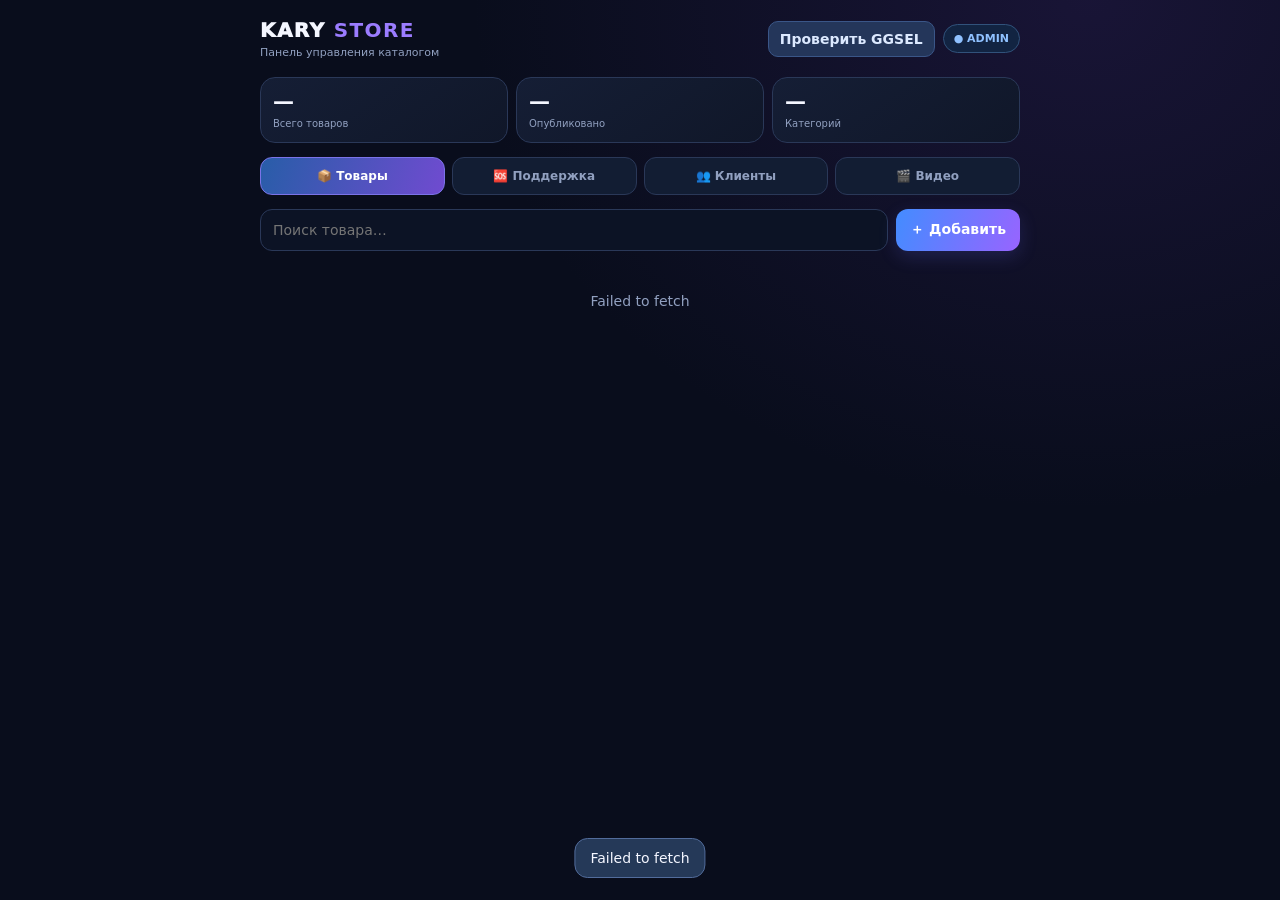
<file: admin.html>
<!doctype html><html lang="ru"><head><meta charset="utf-8"><meta name="viewport" content="width=device-width,initial-scale=1,maximum-scale=1,user-scalable=no,viewport-fit=cover"><meta name="theme-color" content="#090d1c"><title>KARY STORE — товары</title><script src="https://telegram.org/js/telegram-web-app.js"></script><style>
:root{color-scheme:dark;--bg:#090d1c;--p:#141d32;--line:#2a3858;--txt:#f4f6ff;--muted:#91a0c0;--blue:#438cff;--violet:#9864ff}*{box-sizing:border-box}body{margin:0;background:radial-gradient(ellipse at 85% 0%,#38236a55,transparent 40%),var(--bg);color:var(--txt);font:14px Inter,system-ui,sans-serif;padding:calc(14px + env(safe-area-inset-top)) 14px calc(24px + env(safe-area-inset-bottom));min-height:100vh}button,input,textarea,select{font:inherit}button{cursor:pointer;border:0}.wrap{max-width:760px;margin:auto}.head{display:flex;justify-content:space-between;align-items:center;margin:4px 0 18px}.brand{font-size:20px;font-weight:950;letter-spacing:1.4px}.brand b{color:#9b7cff}.sub{color:var(--muted);font-size:11px;margin-top:4px}.pill{border:1px solid #31527b;background:#122442;color:#8fc1ff;border-radius:30px;padding:7px 10px;font-size:11px;font-weight:800}.stats{display:grid;grid-template-columns:repeat(3,1fr);gap:8px;margin-bottom:14px}.stat{background:linear-gradient(145deg,#151e35,#101729);border:1px solid var(--line);border-radius:15px;padding:12px}.stat strong{display:block;font-size:21px}.stat span{font-size:10px;color:var(--muted)}.toolbar{display:flex;gap:8px;margin:12px 0}.field{width:100%;background:#0c1325;border:1px solid var(--line);border-radius:12px;color:var(--txt);padding:12px;outline:none}.field:focus{border-color:#8267ff;box-shadow:0 0 0 3px #8267ff20}.search{flex:1;min-width:0}.btn{border-radius:12px;padding:12px 14px;font-weight:850;background:linear-gradient(110deg,var(--blue),var(--violet));color:white;box-shadow:0 6px 18px #5d63e633}.btn.secondary{background:#202b45;box-shadow:none;border:1px solid var(--line)}.list{display:grid;gap:9px}.item{display:flex;gap:12px;align-items:center;background:linear-gradient(145deg,#141d32,#101729);border:1px solid var(--line);border-radius:16px;padding:10px}.thumb{width:64px;height:64px;border-radius:11px;object-fit:cover;background:#202a43;flex-shrink:0}.main{min-width:0;flex:1}.name{font-weight:850;line-height:1.3;overflow-wrap:anywhere}.meta{font-size:11px;color:var(--muted);margin-top:5px}.price{font-weight:900;color:#b9a4ff;margin-top:4px}.edit{background:#24365a;color:#dce9ff;border:1px solid #3a5688;border-radius:10px;padding:9px 11px;font-weight:800}.green{color:#4cdda6}.red{color:#ff9eaa}.empty,.loading{text-align:center;color:var(--muted);padding:30px 10px}.modal{position:fixed;inset:0;background:#050816df;display:none;align-items:flex-end;justify-content:center;z-index:5;padding:10px}.modal.show{display:flex}.sheet{width:min(100%,700px);max-height:94vh;overflow:auto;background:#111a2e;border:1px solid #344365;border-radius:22px;padding:17px 15px calc(18px + env(safe-area-inset-bottom));box-shadow:0 20px 80px #0009}.sheethead{display:flex;align-items:center;justify-content:space-between;margin-bottom:14px}.sheet h2{font-size:18px;margin:0}.x{background:#27324b;color:#fff;border-radius:10px;padding:8px 11px}.group{margin:12px 0}.group label{display:block;color:#aebbd6;font-size:11px;font-weight:800;margin:0 0 7px}.area{min-height:105px;resize:vertical}.two{display:grid;grid-template-columns:1fr 1fr;gap:9px}.preview{width:100%;height:145px;object-fit:contain;background:#0a1020;border:1px dashed #405071;border-radius:13px;margin-top:8px}.check{display:flex;align-items:center;gap:9px;color:#d8e0f4;font-size:13px}.check input{width:18px;height:18px;accent-color:#8a6cff}.actions{display:flex;gap:8px;margin-top:16px}.actions>*{flex:1}.toast{position:fixed;left:50%;bottom:calc(22px + env(safe-area-inset-bottom));transform:translate(-50%,20px);opacity:0;background:#253958;border:1px solid #526c9b;border-radius:13px;padding:11px 15px;z-index:10;transition:.2s;max-width:90%;text-align:center}.toast.show{opacity:1;transform:translate(-50%,0)}.tabs{display:grid;grid-template-columns:repeat(3,1fr);gap:7px;margin:0 0 14px}.tab{background:#121d33;border:1px solid var(--line);color:var(--muted);padding:11px 5px;border-radius:12px;font-weight:850;font-size:12px}.tab.active{background:linear-gradient(110deg,#285da8,#704bd0);border-color:#7b73e8;color:white}.panel-head{display:flex;align-items:center;justify-content:space-between;margin:8px 0 12px}.client-card,.ticket-card,.chat-card{background:linear-gradient(145deg,#141d32,#101729);border:1px solid var(--line);border-radius:15px;padding:13px}.client-top,.ticket-top{display:flex;justify-content:space-between;gap:8px;align-items:center}.client-id{font-size:17px;font-weight:950;color:#bba7ff}.client-meta,.ticket-meta{color:var(--muted);font-size:11px;line-height:1.7;margin-top:7px;overflow-wrap:anywhere}.client-balance{font-weight:900;color:#a8c6ff}.credit-row{display:flex;gap:7px;margin-top:10px}.credit-row input{min-width:0;flex:1}.credit-row button{white-space:nowrap}.ticket-card{cursor:pointer}.ticket-preview{color:#c4cee2;font-size:11px;line-height:1.5;margin-top:8px;white-space:pre-wrap}.chat-list{display:grid;gap:8px;margin:12px 0;max-height:55vh;overflow:auto}.chat-msg{max-width:90%;padding:10px 12px;border-radius:13px;background:#202d48;font-size:12px;line-height:1.6;white-space:pre-wrap;overflow-wrap:anywhere}.chat-msg.customer{justify-self:start;background:#1a3150}.chat-msg.admin{justify-self:end;background:#3a2e63}.chat-msg small{display:block;color:#a5b2ce;font-size:9px;margin-top:5px}.chat-compose{display:grid;gap:8px}.chat-compose textarea{min-height:78px;resize:vertical}.ticket-actions{display:flex;gap:8px;margin-top:10px}.ticket-actions>*{flex:1}@media(min-width:600px){.modal{align-items:center}.sheet{max-height:88vh}.thumb{width:76px;height:76px}}
 .tabs{grid-template-columns:repeat(4,1fr)}.video-admin-form{background:linear-gradient(145deg,#141e34,#101729);border:1px solid var(--line);border-radius:16px;padding:13px;margin:10px 0 14px}.video-admin-form h3{margin:0 0 12px;font-size:15px}.video-admin-list{display:grid;gap:9px}.video-admin-item{display:flex;gap:10px;align-items:center;background:linear-gradient(145deg,#141d32,#101729);border:1px solid var(--line);border-radius:15px;padding:10px}.video-admin-thumb{width:66px;height:88px;object-fit:cover;background:#070d1a;border-radius:10px;flex-shrink:0}.video-admin-info{min-width:0;flex:1}.video-admin-info b{display:block;overflow-wrap:anywhere}.video-admin-actions{display:flex;flex-direction:column;gap:5px}.video-admin-actions button{white-space:nowrap}.video-progress{font-size:11px;color:#a9caff;margin-top:8px;min-height:16px}.video-admin-form .group{margin:9px 0}.video-admin-form textarea{min-height:70px}@media(max-width:430px){.video-admin-item{align-items:flex-start}.video-admin-actions button{padding:8px;font-size:11px}.tabs{gap:5px}.tab{font-size:10px}}</style></head><body><div class="wrap"><header class="head"><div><div class="brand">KARY <b>STORE</b></div><div class="sub">Панель управления каталогом</div></div><div style="display:flex;align-items:center;gap:8px"><button class="edit" id="ggselTest" type="button">Проверить GGSEL</button><span class="pill">● ADMIN</span></div></header><div class="stats"><div class="stat"><strong id="total">—</strong><span>Всего товаров</span></div><div class="stat"><strong id="active">—</strong><span>Опубликовано</span></div><div class="stat"><strong id="cats">—</strong><span>Категорий</span></div></div><nav class="tabs"><button class="tab active" data-tab="products">📦 Товары</button><button class="tab" data-tab="support">🆘 Поддержка</button><button class="tab" data-tab="customers">👥 Клиенты</button><button class="tab" data-tab="videos">🎬 Видео</button></nav><section id="productsPanel"><div class="toolbar"><input id="search" class="field search" placeholder="Поиск товара…"><button class="btn" id="add">＋ Добавить</button></div><div id="list" class="list"><div class="loading">Загружаем каталог…</div></div></section><section id="supportPanel" hidden><div class="panel-head"><b>Обращения клиентов</b><button class="btn secondary" id="refreshSupport">Обновить</button></div><div id="supportContent" class="list"><div class="loading">Загружаем обращения…</div></div></section><section id="customersPanel" hidden><div class="panel-head"><b>Клиенты KARY STORE</b><button class="btn secondary" id="refreshCustomers">Обновить</button></div><input id="customerSearch" class="field" placeholder="Поиск по ID, имени, телефону или Telegram…"><div id="customersContent" class="list" style="margin-top:10px"><div class="loading">Загружаем клиентов…</div></div></section><section id="videosPanel" hidden><div class="panel-head"><b>Наше творчество</b><button class="btn secondary" id="refreshVideos">Обновить</button></div><form class="video-admin-form" id="videoForm"><h3>＋ Добавить видео</h3><div class="group"><label for="videoTitle">Название видео</label><input class="field" id="videoTitle" maxlength="140" required placeholder="Например: Реклама KARY STORE"></div><div class="group"><label for="videoDescription">Описание</label><textarea class="field" id="videoDescription" maxlength="1000" placeholder="Короткое описание (необязательно)"></textarea></div><div class="group"><label for="videoFile">Видео (MP4, MOV или WEBM, до 100 МБ)</label><input class="field" id="videoFile" type="file" accept="video/mp4,video/webm,video/quicktime" required></div><label class="check"><input id="videoPublished" type="checkbox" checked> Опубликовать на сайте сразу</label><div class="video-progress" id="videoProgress"></div><button class="btn" id="videoSave" type="submit" style="width:100%;margin-top:10px">Загрузить и опубликовать</button></form><div id="videoAdminList" class="video-admin-list"><div class="loading">Загружаем видео…</div></div></section></div>
<div class="modal" id="modal"><div class="sheet"><div class="sheethead"><h2 id="formTitle">Новый товар</h2><button class="x" id="close">✕</button></div><form id="form"><input type="hidden" id="pid"><div class="group"><label>Название товара</label><input class="field" id="name" required maxlength="180" placeholder="Название"></div><div class="group"><label>Описание</label><textarea class="field area" id="description" placeholder="Подробное описание товара"></textarea></div>
<div class="group"><label>Название на английском</label><input class="field" id="titleEn" maxlength="180" placeholder="Product title in English"></div>
<div class="group"><label>Описание на английском</label><textarea class="field area" id="descriptionEn" placeholder="Product description in English"></textarea></div>
<div class="group"><label>Инструкция покупателю (RU)</label><textarea class="field area" id="instructionsRu" placeholder="Что делать покупателю после оплаты"></textarea></div>
<div class="group"><label>Buyer instructions (EN)</label><textarea class="field area" id="instructionsEn" placeholder="What the buyer should do after payment"></textarea></div>
<div class="group"><label>Категория GGSEL</label><div class="two"><input class="field" id="ggselCategoryQuery" placeholder="Поиск категории GGSEL"><button class="edit" id="ggselSearchCategories" type="button">Найти</button></div><select class="field" id="ggselCategoryResults" style="margin-top:8px"><option value="">Сначала выполни поиск</option></select><input class="field" id="ggselCategoryId" type="number" min="1" step="1" placeholder="ID категории GGSEL" style="margin-top:8px"><div class="meta">ID привязывается к выбранной категории KARY STORE и используется для всех её товаров.</div></div><div class="two"><div class="group"><label>Цена, ₽</label><input class="field" id="price" type="number" min="0" step=".01" required></div><div class="group"><label>Старая цена, ₽</label><input class="field" id="oldPrice" type="number" min="0" step=".01" placeholder="Необязательно"></div></div><div class="group"><label>Категория</label><select class="field" id="category" required></select></div><div class="group"><label>Фотография товара</label><input class="field" id="photo" type="file" accept="image/jpeg,image/png,image/webp"><input class="field" id="imageUrl" placeholder="Или ссылка на фото" style="margin-top:8px"><img id="preview" class="preview" alt="Предпросмотр" hidden></div><div class="group"><label class="check"><input id="published" type="checkbox" checked> Показывать товар в магазине</label></div><div class="actions"><button type="button" class="btn secondary" id="cancel">Отмена</button><button type="submit" class="btn" id="save">Сохранить</button><button type="submit" class="btn" id="saveAndPublishGGSEL style="font-size:10px;padding:10px 6px">Сохранить + GGSEL</button></div></form></div></div><div class="toast" id="toast"></div>
<script>
const tg=window.Telegram?.WebApp;tg?.ready();tg?.expand();const API="https://krdhfzbinbxyketfcrdg.supabase.co/functions/v1/kary-miniapp-admin";const initData=tg?.initData||"";let products=[],categories=[],selectedFile=null;const $=id=>document.getElementById(id);
function toast(s){$("toast").textContent=s;$("toast").classList.add("show");setTimeout(()=>$("toast").classList.remove("show"),2600)}
async function call(action,extra={}){const r=await fetch(API,{method:"POST",headers:{"Content-Type":"application/json"},body:JSON.stringify({initData,action,...extra})});const j=await r.json();if(!r.ok)throw new Error(j.error||"Ошибка запроса");return j}
function esc(s){return String(s??"").replace(/[&<>"']/g,c=>({"&":"&amp;","<":"&lt;",">":"&gt;",'"':"&quot;","'":"&#39;"}[c]))}
function catName(id){return categories.find(c=>+c.id===+id)?.name||"Без категории"}
function ggselStatus(p){return p.ggsel_status==="published"?"Опубликован":p.ggsel_status==="error"?"Ошибка":p.ggsel_status==="pending"?"Публикуется":"Не опубликован"}
function render(){let q=$("search").value.toLowerCase().trim(),arr=products.filter(p=>(p.name+" "+p.description+" "+(p.title_en||"")+" "+(p.description_en||"")).toLowerCase().includes(q));$("total").textContent=products.length;$("active").textContent=products.filter(p=>p.is_active).length;$("cats").textContent=categories.length;$("list").innerHTML=arr.length?arr.map(p=>'<article class="item"><img class="thumb" src="'+esc(p.image_url||"")+'" onerror="this.style.visibility=\'hidden\'" alt=""><div class="main"><div class="name">'+esc(p.name)+'</div><div class="meta">'+esc(catName(p.category_id))+' · <span class="'+(p.is_active?"green":"red")+'">'+(p.is_active?"Опубликован":"Скрыт")+'</span></div><div class="price">'+Number(p.price).toLocaleString("ru-RU")+' ₽</div><div class="meta">GGSEL: '+esc(ggselStatus(p))+'</div>'+(p.ggsel_last_error?'<div class="meta red">'+esc(p.ggsel_last_error)+'</div>':'')+'</div><div style="display:flex;flex-direction:column;gap:6px"><button class="edit" data-edit="'+p.id+'">Изменить</button><button class="edit" data-ggsel="'+p.id+'">'+(p.ggsel_status==="published"?"Обновить GGSEL":"Опубликовать GGSEL")+'</button></div></article>').join(""):'<div class="empty">Ничего не найдено</div>'}
function openForm(p=null){$("formTitle").textContent=p?"Редактирование товара #"+p.id:"Новый товар";$("pid").value=p?.id||"";$("name").value=p?.name||"";$("description").value=p?.description||"";$("titleEn").value=p?.title_en||"";$("descriptionEn").value=p?.description_en||"";$("instructionsRu").value=p?.instructions_ru||"";$("instructionsEn").value=p?.instructions_en||"";$("price").value=p?.price??"";$("oldPrice").value=p?.original_price??"";$("category").innerHTML=categories.filter(c=>c.is_active).map(c=>'<option value="'+c.id+'">'+esc(c.icon+" "+c.name)+'</option>').join("");$("category").value=p?.category_id||categories.find(c=>c.is_active)?.id||"";const selectedCategory=categories.find(c=>+c.id===+$("category").value);$("ggselCategoryId").value=selectedCategory?.ggsel_category_id||"";$("ggselCategoryQuery").value="";$("ggselCategoryResults").innerHTML='<option value="">Сначала выполни поиск</option>';$("imageUrl").value=p?.image_url||"";$("published").checked=p?.is_active??true;$("photo").value="";selectedFile=null;$("preview").hidden=!p?.image_url;$("preview").src=p?.image_url||"";$("modal").classList.add("show")}
function closeForm(){$("modal").classList.remove("show")}
$("list").addEventListener("click",async e=>{let b=e.target.closest("[data-edit]");if(b){openForm(products.find(p=>String(p.id)===b.dataset.edit));return}const publish=e.target.closest("[data-ggsel]");if(publish){const id=Number(publish.dataset.ggsel);publish.disabled=true;publish.textContent="Отправляем…";try{await call("ggsel_publish",{id});toast("Товар опубликован в GGSEL ✓");await load()}catch(err){toast(err.message);await load()}finally{publish.disabled=false}}});$("add").onclick=()=>openForm();$("close").onclick=$("cancel").onclick=closeForm;$("search").oninput=render;
$("category").onchange=()=>{const c=categories.find(x=>+x.id===+$("category").value);$("ggselCategoryId").value=c?.ggsel_category_id||""};
$("ggselSearchCategories").onclick=async()=>{const q=$("ggselCategoryQuery").value.trim();if(!q)return toast("Введи название категории для поиска");const b=$("ggselSearchCategories");b.disabled=true;b.textContent="Ищем…";try{const d=await call("ggsel_categories",{q});const found=d.data||[];$("ggselCategoryResults").innerHTML=found.length?found.map(c=>'<option value="'+c.id+'">'+esc(c.tree||c.title)+' · '+esc(c.title)+' (#'+c.id+')</option>').join(""):'<option value="">Категории не найдены</option>';if(found.length){$("ggselCategoryId").value=found[0].id;$("ggselCategoryResults").onchange=()=>{$("ggselCategoryId").value=$("ggselCategoryResults").value}}toast(found.length?"Найдено категорий: "+found.length:"Ничего не найдено")}catch(err){toast(err.message)}finally{b.disabled=false;b.textContent="Найти"}};
$("ggselTest").onclick=async()=>{const b=$("ggselTest");b.disabled=true;b.textContent="Проверяем…";try{await call("ggsel_test");toast("GGSEL API подключён ✓")}catch(err){toast(err.message)}finally{b.disabled=false;b.textContent="Проверить GGSEL"}};
$("photo").onchange=()=>{selectedFile=$("photo").files[0]||null;if(selectedFile){$("preview").src=URL.createObjectURL(selectedFile);$("preview").hidden=false}};$("imageUrl").oninput=()=>{if(!$("photo").files.length&&$("imageUrl").value){$("preview").src=$("imageUrl").value;$("preview").hidden=false}};
function fileData(file){return new Promise((resolve,reject)=>{let r=new FileReader();r.onload=()=>resolve(r.result);r.onerror=reject;r.readAsDataURL(file)})}
$("form").onsubmit=async e=>{e.preventDefault();const publishToGGSEL=e.submitter?.id==="saveAndPublishGGSEL";let b=$("save");b.disabled=true;$("saveAndPublishGGSEL").disabled=true;b.textContent="Сохраняем…";try{let p={id:$("pid").value||null,name:$("name").value,description:$("description").value,title_en:$("titleEn").value,description_en:$("descriptionEn").value,instructions_ru:$("instructionsRu").value,instructions_en:$("instructionsEn").value,price:$("price").value,original_price:$("oldPrice").value||null,category_id:$("category").value,ggsel_category_id:$("ggselCategoryId").value||null,image_url:$("imageUrl").value,is_active:$("published").checked};if(selectedFile)p.image_data=await fileData(selectedFile);const saved=await call("save",{product:p});if(p.ggsel_category_id)await call("category_ggsel_map",{category_id:p.category_id,ggsel_category_id:p.ggsel_category_id});if(publishToGGSEL){await call("ggsel_publish",{id:saved.product.id});toast("Сохранено в KARY STORE и опубликовано в GGSEL ✓")}else toast("Сохранено в KARY STORE ✓");closeForm();await load()}catch(err){toast(err.message)}finally{b.disabled=false;$("saveAndPublishGGSEL").disabled=false;b.textContent="Сохранить"}};
async function load(){try{let d=await call("list");products=d.products||[];categories=d.categories||[];render()}catch(e){$("list").innerHTML='<div class="empty">'+esc(e.message)+'</div>';toast(e.message)}}load();
let currentTab="products",currentTicket=null,allCustomers=[];
function setTab(tab){currentTab=tab;document.querySelectorAll(".tab").forEach(b=>b.classList.toggle("active",b.dataset.tab===tab));$("productsPanel").hidden=tab!=="products";$("supportPanel").hidden=tab!=="support";$("customersPanel").hidden=tab!=="customers";$("videosPanel").hidden=tab!=="videos";if(tab==="support")loadSupport();if(tab==="customers")loadCustomers();if(tab==="videos")loadVideos()}
document.querySelectorAll(".tab").forEach(b=>b.onclick=()=>setTab(b.dataset.tab));
async function loadSupport(){const box=$("supportContent");box.innerHTML='<div class="loading">Загружаем обращения…</div>';try{const d=await call("support_list");const tickets=d.tickets||[];if(!tickets.length){box.innerHTML='<div class="empty">Обращений пока нет</div>';return}box.innerHTML=tickets.map(t=>'<article class="ticket-card" data-ticket="'+esc(t.id)+'"><div class="ticket-top"><b>'+esc(t.customer_label||"Посетитель")+'</b><span class="'+(t.status==="open"?"green":"red")+'">'+(t.status==="open"?"Открыто":"Закрыто")+'</span></div><div class="ticket-meta">ID сайта: '+(t.customer_number?"#"+esc(t.customer_number):"не зарегистрирован")+'<br>Телефон: '+esc(t.customer_phone||"не указан")+'<br>Telegram: '+esc(t.customer_telegram_username||"не привязан")+'<br>Обращение: '+esc(String(t.id).slice(0,8))+' · '+new Date(t.updated_at||t.created_at).toLocaleString("ru-RU")+'</div><div class="ticket-preview">Нажми, чтобы открыть переписку</div></article>').join("");}catch(e){box.innerHTML='<div class="empty">'+esc(e.message)+'</div>'}}
async function openTicket(id){currentTicket=id;const box=$("supportContent");box.innerHTML='<div class="loading">Загружаем переписку…</div>';try{const d=await call("support_messages",{id});const msgs=d.messages||[];box.innerHTML='<button class="btn secondary" id="backTickets">← Все обращения</button><div class="chat-list">'+(msgs.length?msgs.map(m=>'<div class="chat-msg '+(m.sender==="admin"?"admin":"customer")+'">'+esc(m.body)+'<small>'+(m.sender==="admin"?"Вы":"Клиент")+" · "+new Date(m.created_at).toLocaleString("ru-RU")+'</small></div>').join(""):'<div class="empty">Сообщений пока нет</div>')+'</div><div class="chat-compose"><textarea id="supportReply" class="field" placeholder="Напишите ответ клиенту…"></textarea><div class="ticket-actions"><button class="btn" id="sendSupportReply">Отправить ответ</button><button class="btn secondary" id="closeSupportTicket">Закрыть обращение</button></div></div>'; $("backTickets").onclick=loadSupport;$("sendSupportReply").onclick=async()=>{const message=$("supportReply").value.trim();if(!message)return toast("Введите текст ответа");const b=$("sendSupportReply");b.disabled=true;try{await call("support_reply",{id,message});toast("Ответ отправлен клиенту");await openTicket(id)}catch(e){toast(e.message)}finally{b.disabled=false}};$("closeSupportTicket").onclick=async()=>{try{await call("support_close",{id});toast("Обращение закрыто");await loadSupport()}catch(e){toast(e.message)}};}catch(e){box.innerHTML='<div class="empty">'+esc(e.message)+'</div>'}}
$("supportContent").addEventListener("click",e=>{const card=e.target.closest("[data-ticket]");if(card)openTicket(card.dataset.ticket)});$("refreshSupport").onclick=loadSupport;
async function loadCustomers(){const box=$("customersContent");box.innerHTML='<div class="loading">Загружаем клиентов…</div>';try{const d=await call("customers_list");allCustomers=d.customers||[];renderCustomers()}catch(e){box.innerHTML='<div class="empty">'+esc(e.message)+'</div>'}}
function renderCustomers(){const q=$("customerSearch").value.trim().toLowerCase();const list=allCustomers.filter(u=>[u.customer_number,u.full_name,u.phone,u.telegram_username].join(" ").toLowerCase().includes(q));$("customersContent").innerHTML=list.length?list.map(u=>'<article class="client-card"><div class="client-top"><span class="client-id">Клиент #'+esc(u.customer_number)+'</span><span class="client-balance">'+Number(u.balance||0).toLocaleString("ru-RU")+' ₽</span></div><div class="client-meta">'+esc(u.full_name||"Имя не указано")+'<br>Телефон: '+esc(u.phone)+'<br>Telegram: '+esc(u.telegram_username||"не указан")+'<br>Регистрация: '+new Date(u.created_at).toLocaleDateString("ru-RU")+'</div><div class="credit-row"><input class="field" type="number" min="1" step="1" placeholder="Сумма пополнения, ₽" data-credit-amount="'+esc(u.customer_number)+'"><button class="btn" data-credit="'+esc(u.customer_number)+'">＋ Баланс</button></div></article>').join(""):'<div class="empty">Клиенты не найдены</div>'}
$("customerSearch").oninput=renderCustomers;$("refreshCustomers").onclick=loadCustomers;
async function loadVideos(){const box=$("videoAdminList");box.innerHTML='<div class="loading">Загружаем видео…</div>';try{const d=await call("video_list"),items=d.videos||[];box.innerHTML=items.length?items.map(v=>'<article class="video-admin-item"><video class="video-admin-thumb" src="'+esc(v.video_url)+'" muted playsinline preload="metadata"></video><div class="video-admin-info"><b>'+esc(v.title)+'</b><div class="meta">'+(v.is_published?'<span class="green">Опубликовано</span>':'<span class="red">Скрыто</span>')+' · '+new Date(v.created_at).toLocaleDateString("ru-RU")+'</div><div class="meta">'+esc(v.description||"Без описания")+'</div></div><div class="video-admin-actions"><button class="edit" data-video-toggle="'+v.id+'" data-published="'+v.is_published+'">'+(v.is_published?'Скрыть':'Опубликовать')+'</button><button class="edit" data-video-delete="'+v.id+'" style="color:#ffb5bd">Удалить</button></div></article>').join(""):'<div class="empty">Видео пока не добавлены</div>'}catch(e){box.innerHTML='<div class="empty">'+esc(e.message)+'</div>'}}$("refreshVideos").onclick=loadVideos;$("videoAdminList").addEventListener("click",async e=>{const t=e.target.closest("[data-video-toggle]"),d=e.target.closest("[data-video-delete]");if(t){t.disabled=true;try{await call("video_toggle",{id:Number(t.dataset.videoToggle),is_published:t.dataset.published!=="true"});toast("Статус публикации изменён");await loadVideos()}catch(err){toast(err.message)}finally{t.disabled=false}}if(d){if(!confirm("Удалить это видео с сайта и из хранилища?"))return;d.disabled=true;try{await call("video_delete",{id:Number(d.dataset.videoDelete)});toast("Видео удалено");await loadVideos()}catch(err){toast(err.message)}finally{d.disabled=false}}});$("videoForm").onsubmit=async e=>{e.preventDefault();const file=$("videoFile").files[0],title=$("videoTitle").value.trim(),description=$("videoDescription").value.trim(),progress=$("videoProgress"),button=$("videoSave");if(!file)return toast("Выбери видео");if(file.size>100*1024*1024)return toast("Видео должно быть меньше 100 МБ");if(!["video/mp4","video/webm","video/quicktime"].includes(file.type))return toast("Поддерживаются MP4, MOV и WEBM");button.disabled=true;progress.textContent="Подготавливаем безопасную загрузку…";try{const signed=await call("video_upload_url",{mime:file.type,file_name:file.name});progress.textContent="Загружаем видео в хранилище…";const response=await fetch(signed.signedUrl,{method:"PUT",headers:{"Content-Type":file.type},body:file});if(!response.ok){const msg=await response.text().catch(()=>"");throw new Error("Ошибка загрузки видео: "+(msg||response.status))}progress.textContent="Сохраняем публикацию…";await call("video_save",{title,description,storage_path:signed.storage_path,is_published:$("videoPublished").checked});$("videoForm").reset();$("videoPublished").checked=true;progress.textContent="Готово! Видео добавлено.";toast("Видео успешно загружено");await loadVideos()}catch(err){progress.textContent=err.message;toast(err.message)}finally{button.disabled=false}};
$("customersContent").addEventListener("click",async e=>{const b=e.target.closest("[data-credit]");if(!b)return;const id=b.dataset.credit,input=document.querySelector("[data-credit-amount='"+id+"']"),amount=Number(input?.value);if(!Number.isFinite(amount)||amount<=0)return toast("Укажите сумму пополнения");b.disabled=true;try{const d=await call("customer_credit",{customer_number:Number(id),amount});toast("Баланс клиента #"+id+" пополнен. Новый баланс: "+Number(d.customer.new_balance).toLocaleString("ru-RU")+" ₽");await loadCustomers()}catch(err){toast(err.message)}finally{b.disabled=false}});

</script></body></html>
</file>
